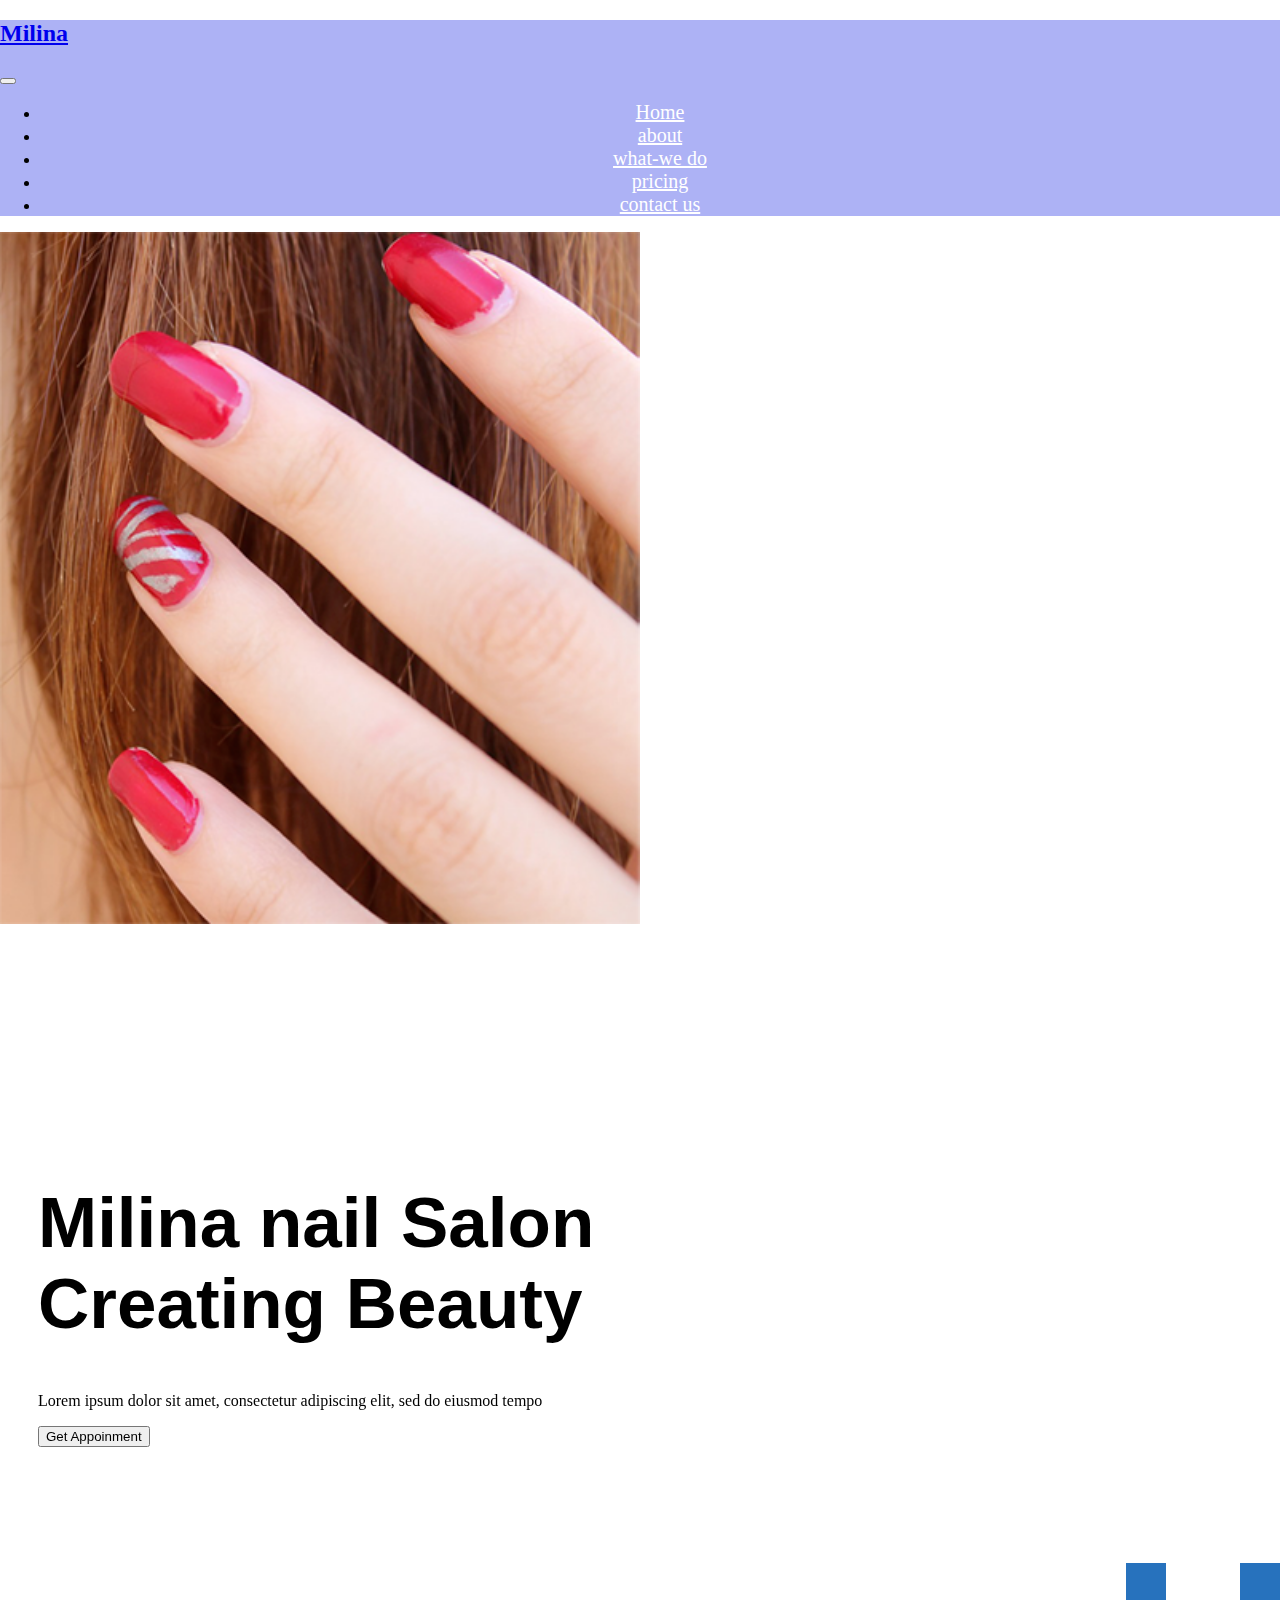
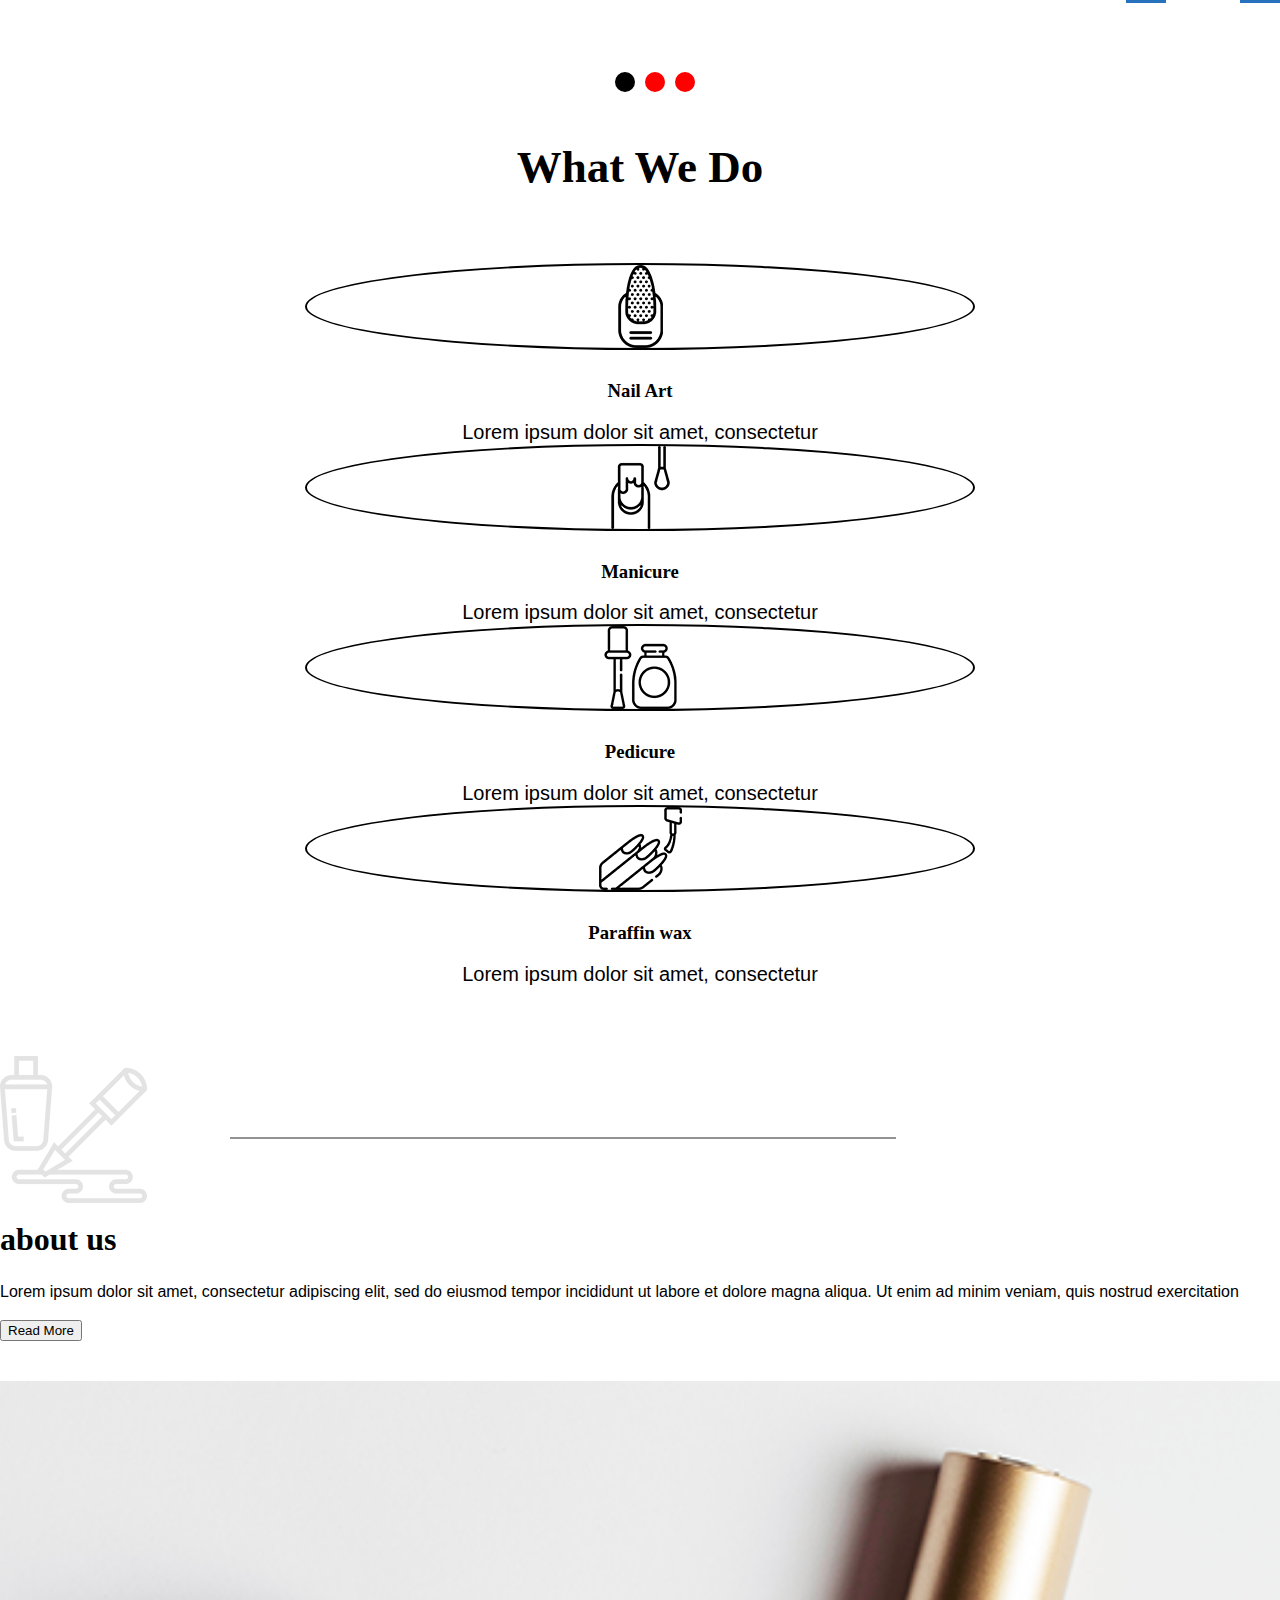
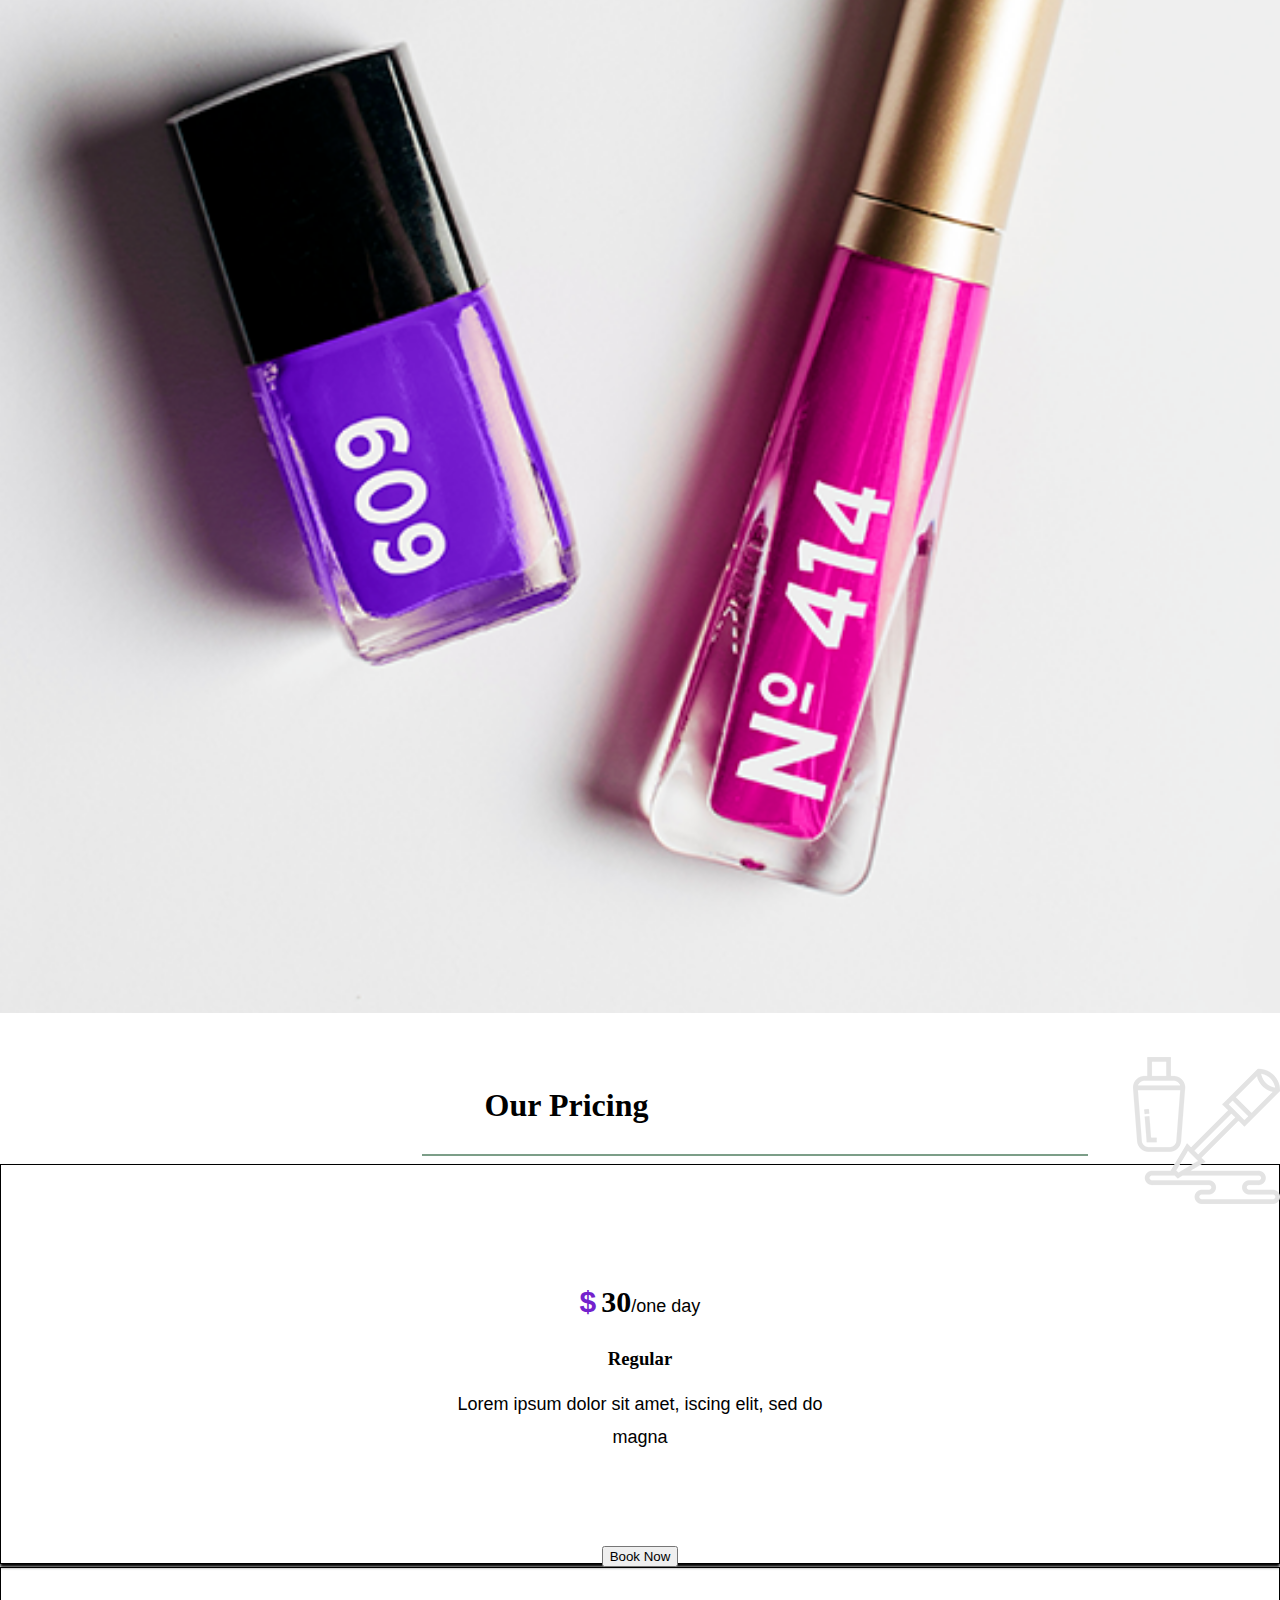
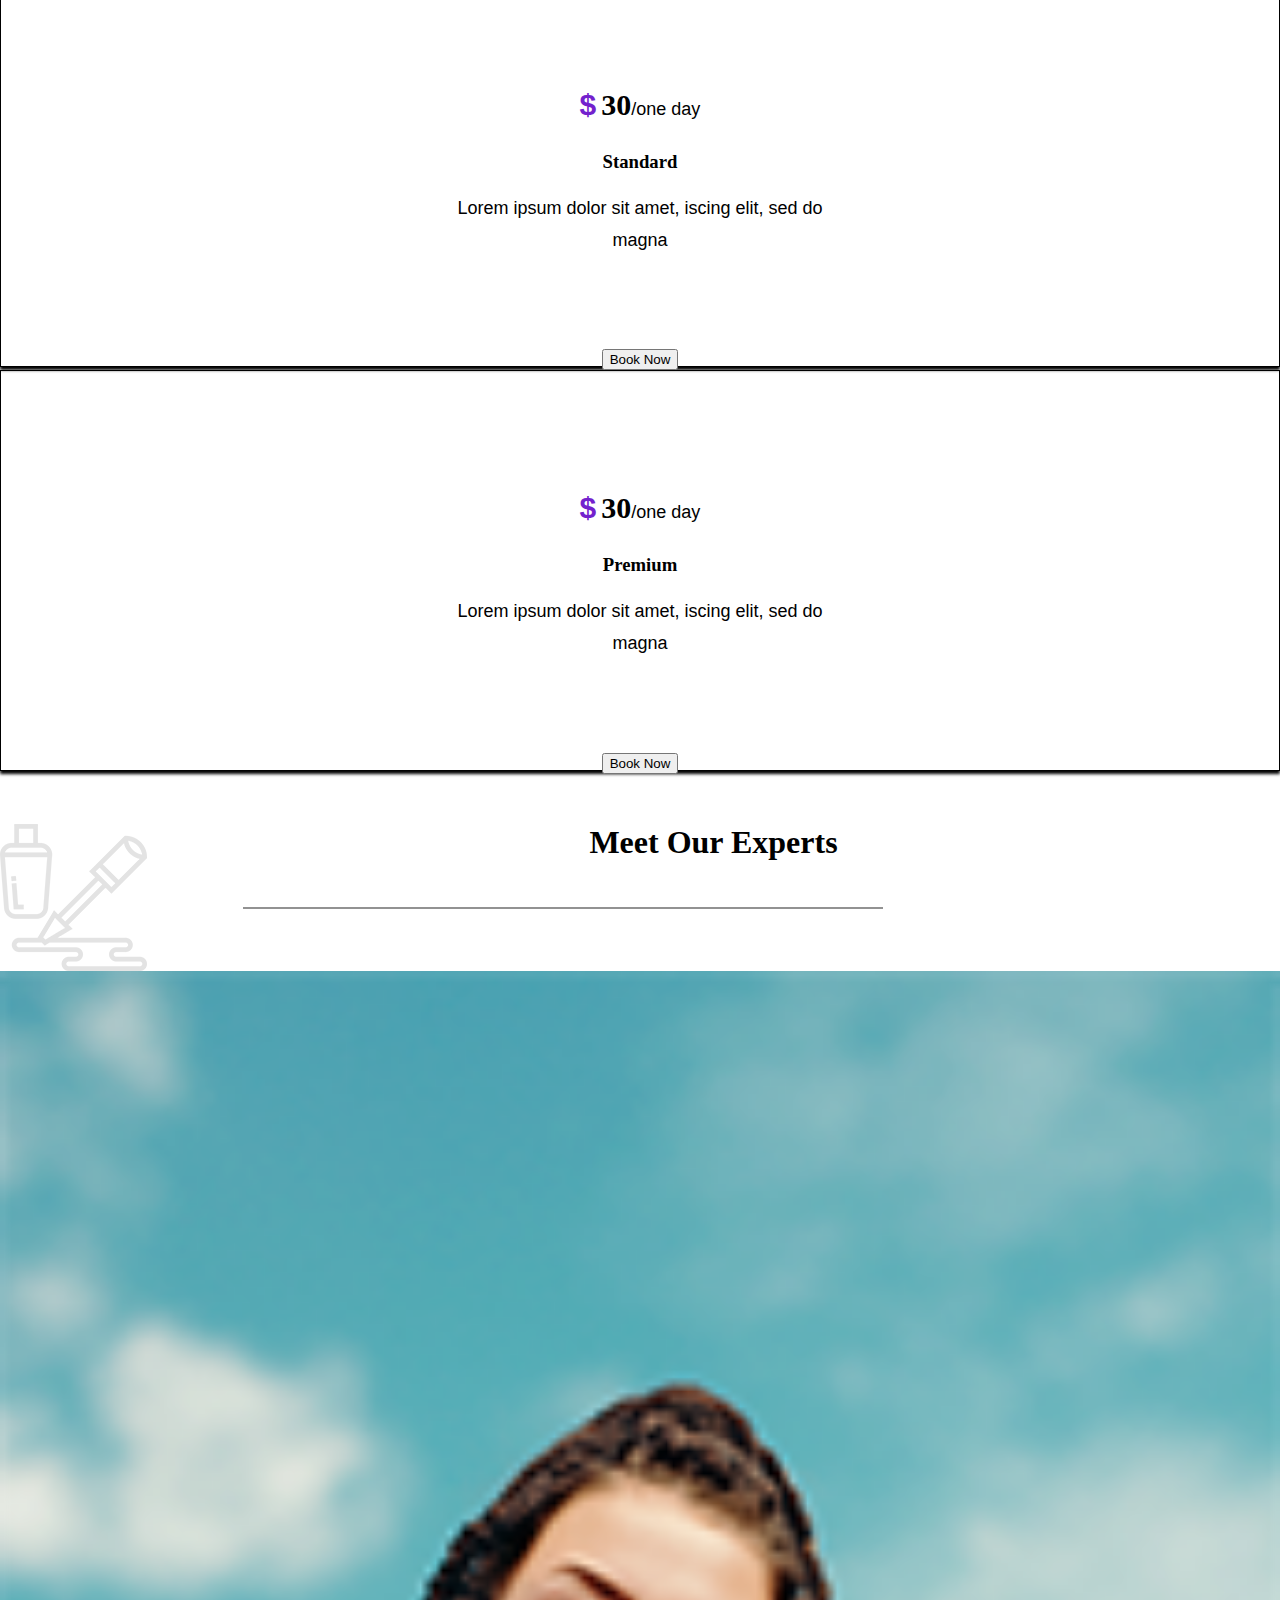
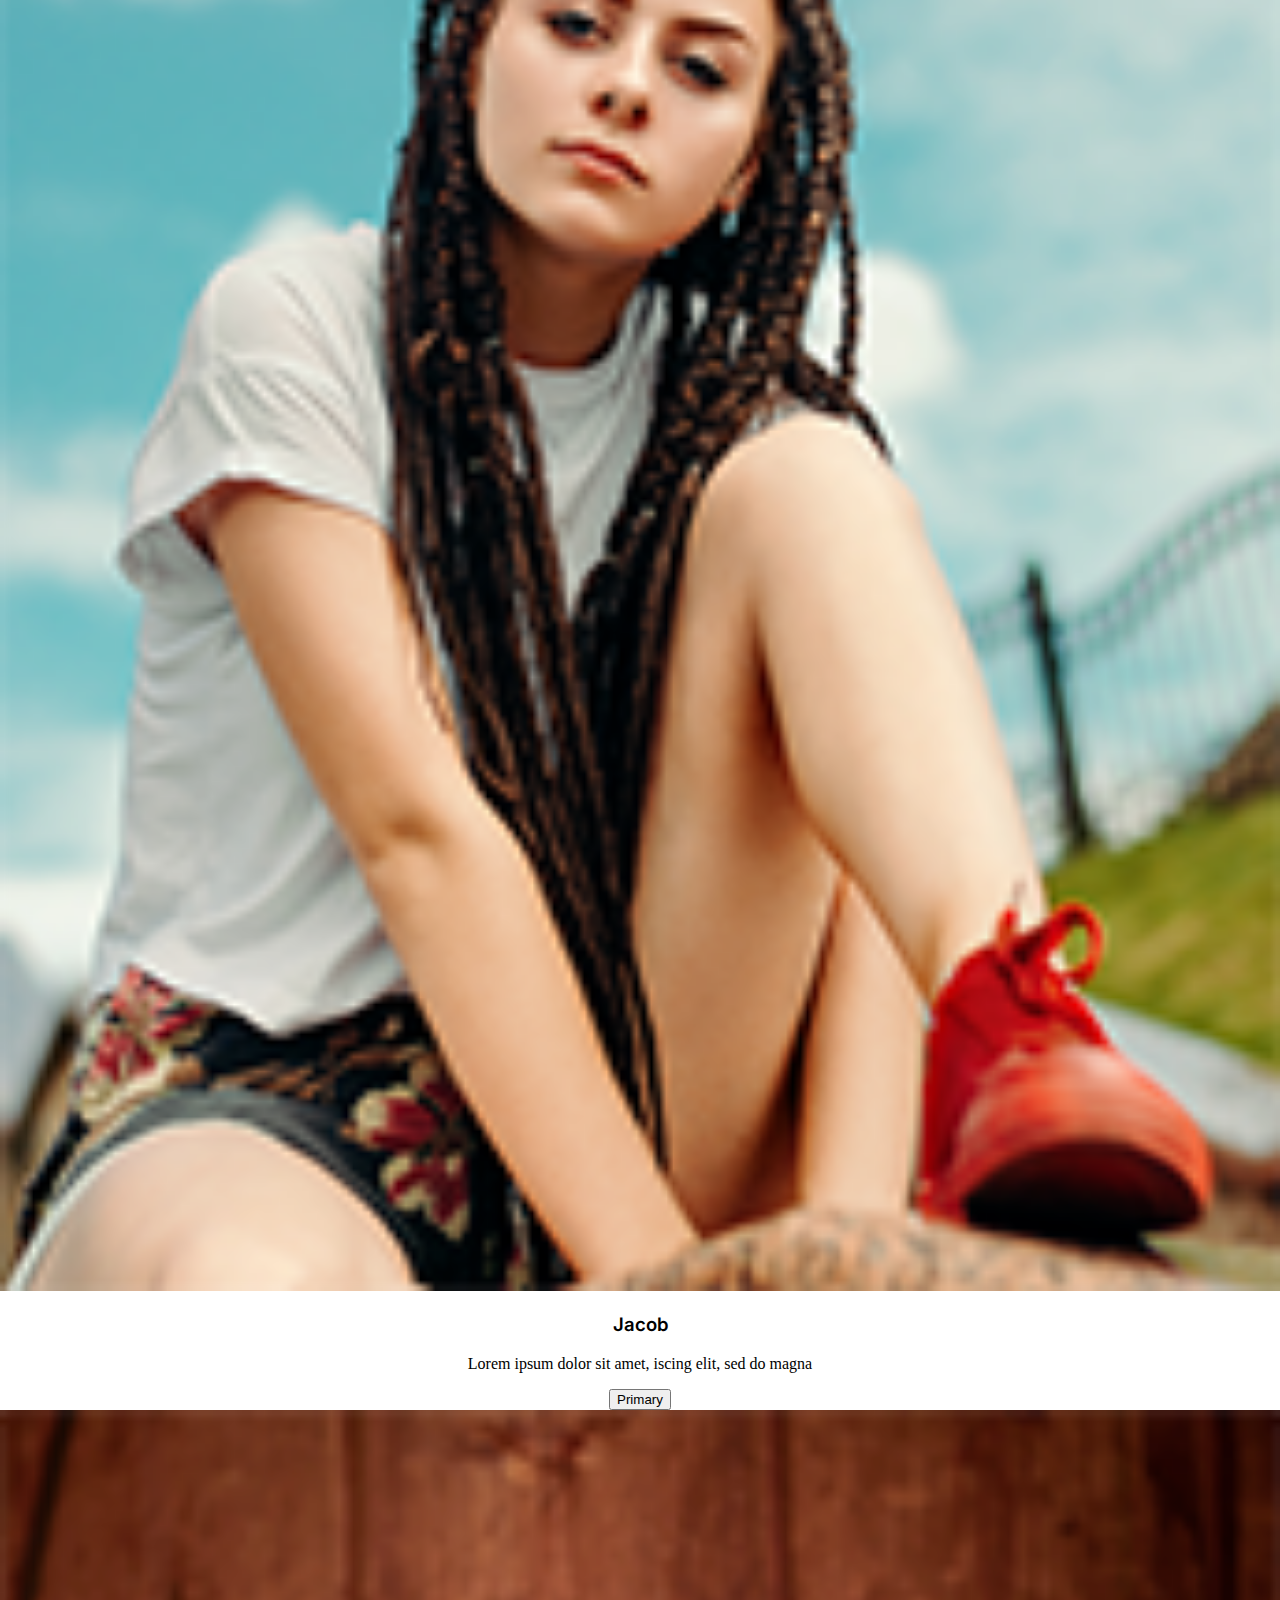
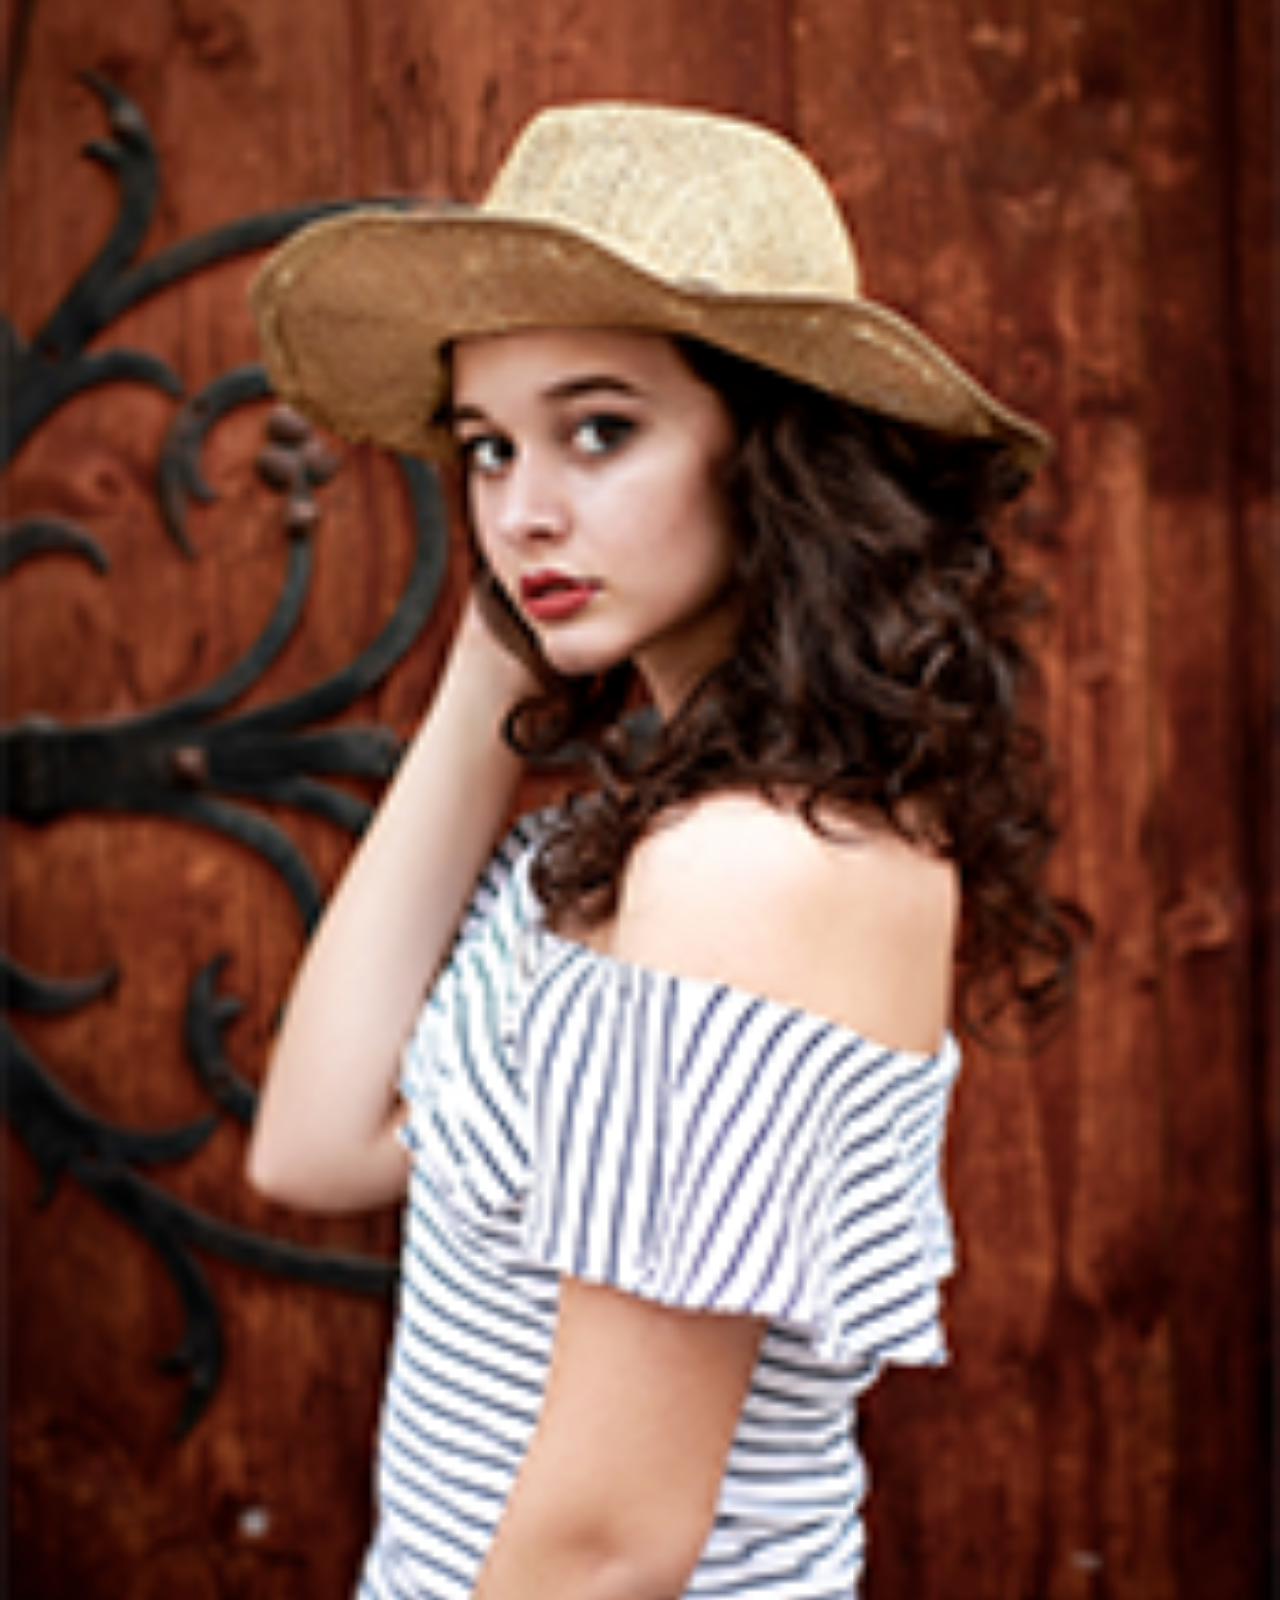
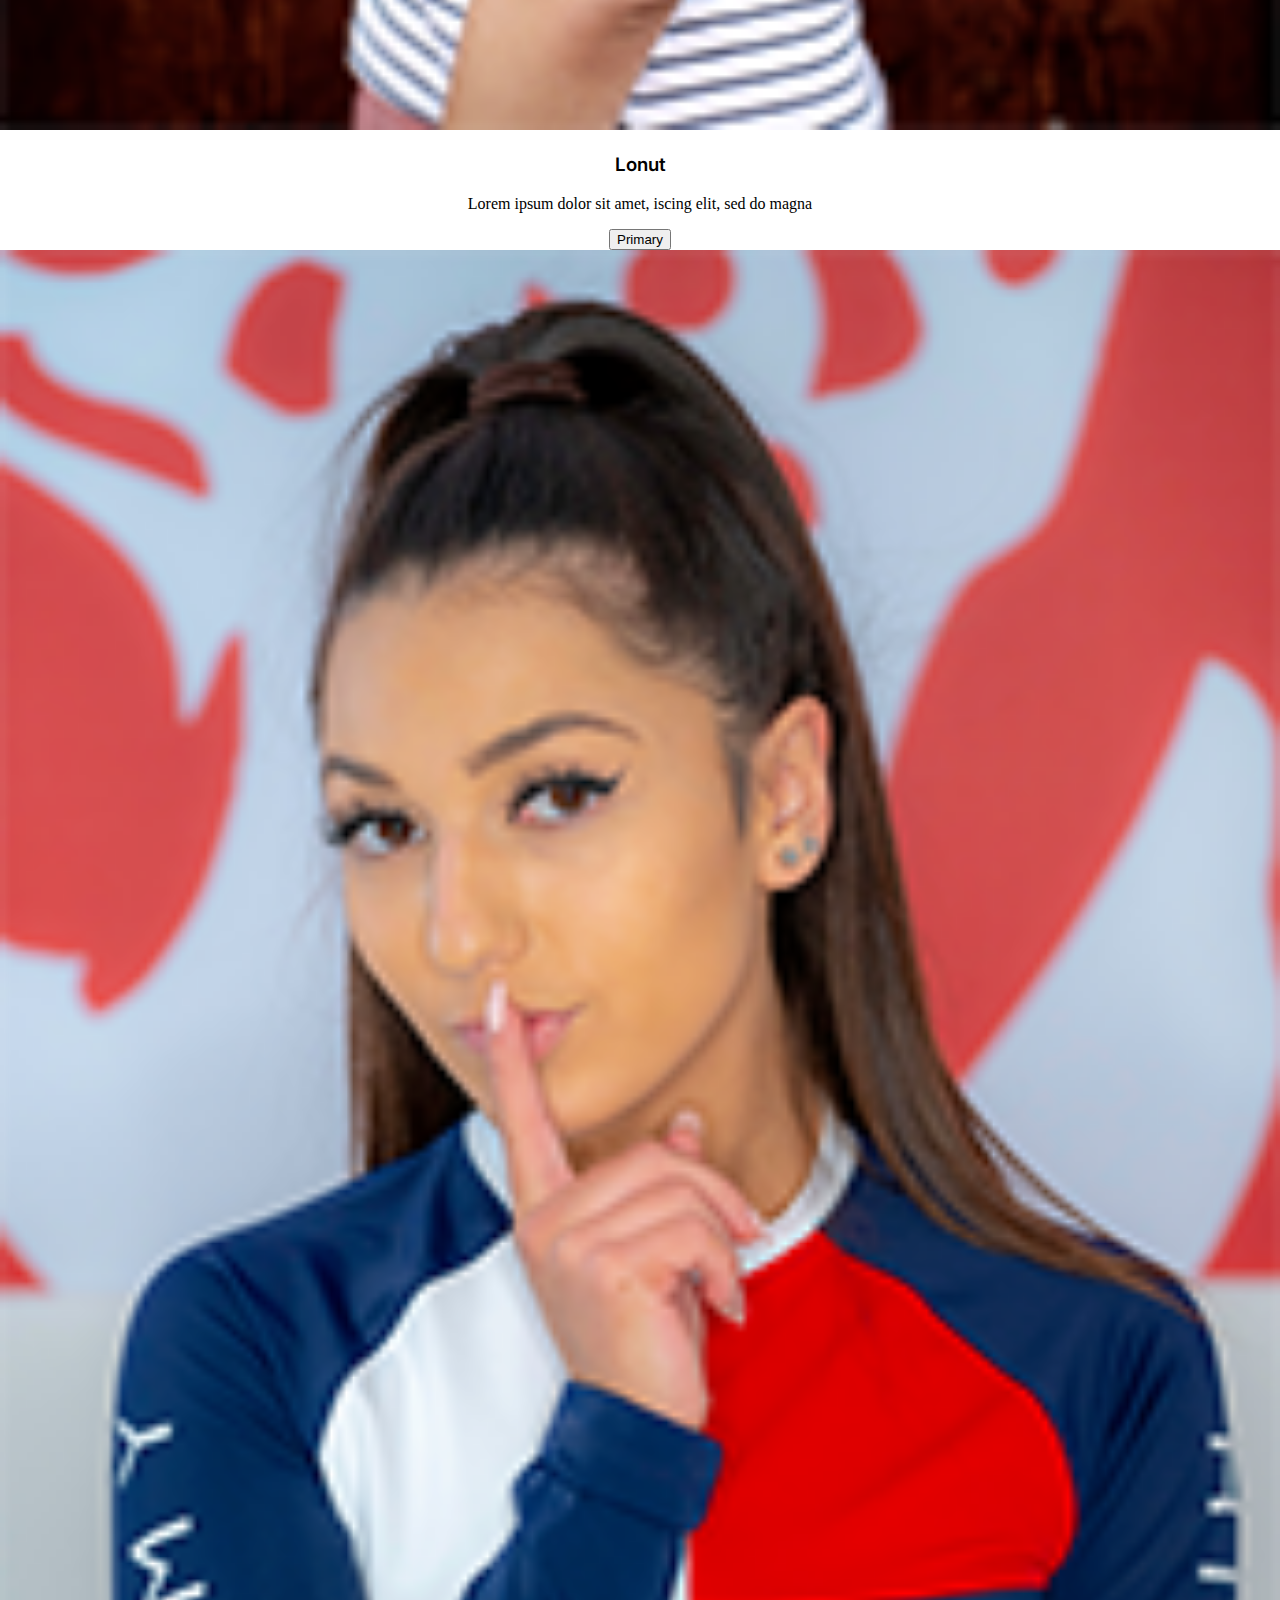
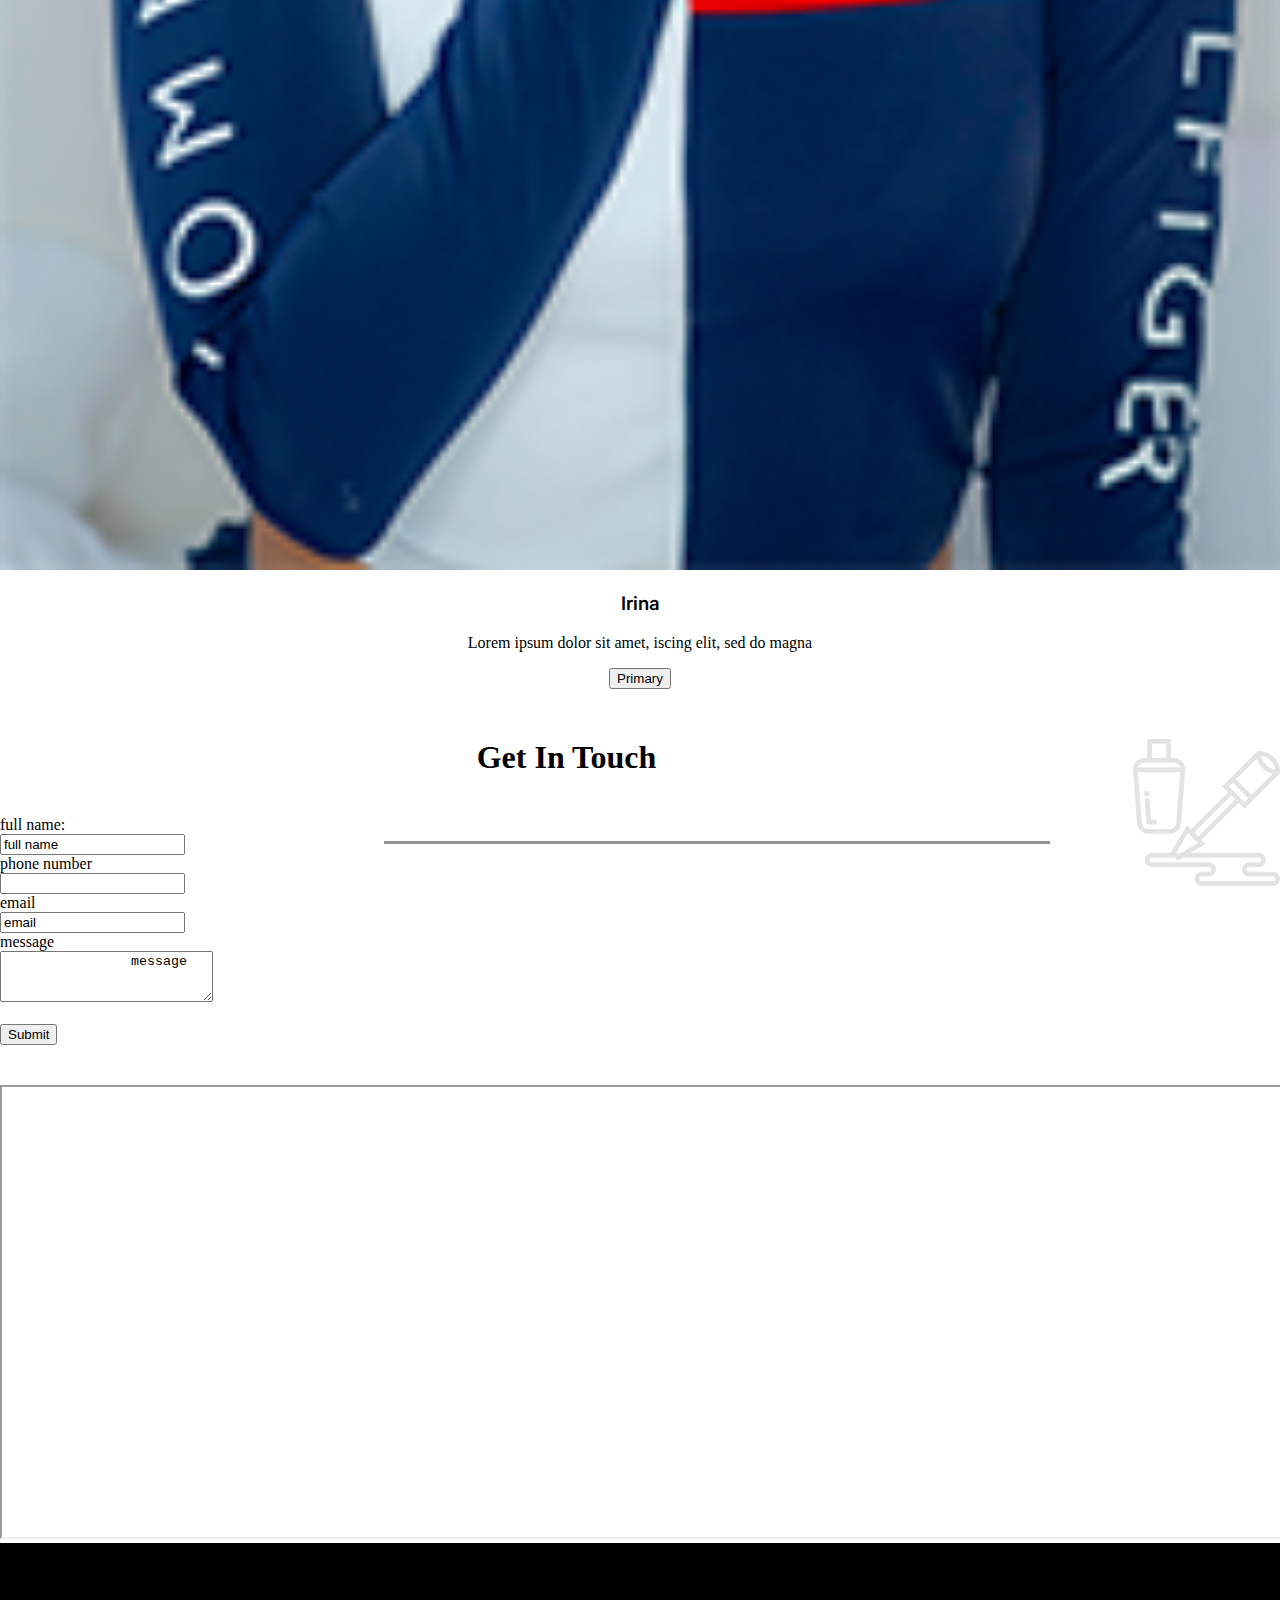
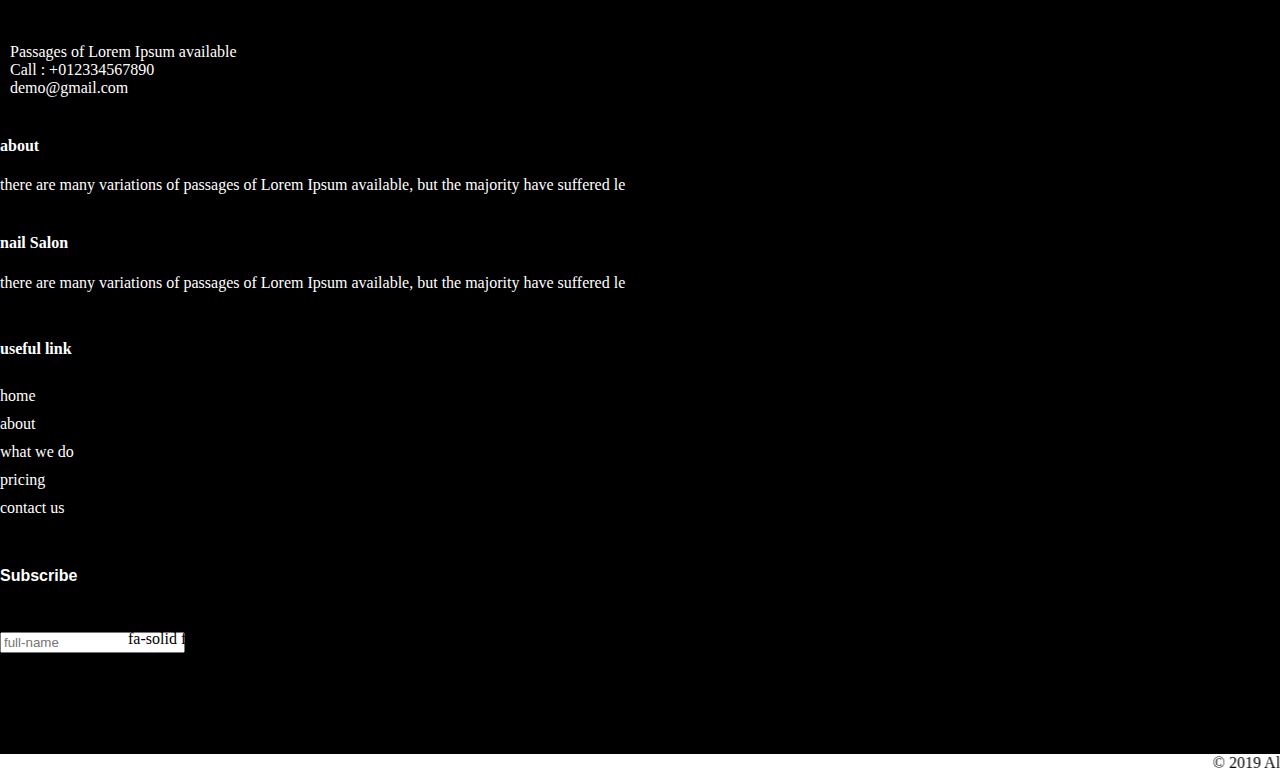
<file: index.html>
<!DOCTYPE html>
<html lang="en" dir="ltr">

   <head>

             <!-- meta tag -->
    <meta charset="utf-8">
    <meta name="viewport" content="width=device-width,initial-scale=1">

            <!-- style.css -->
       <link rel="stylesheet" href="css/style.css">
       <!-- favicon -->

       <link rel="stylesheet" href="favicon_io (3)\favicon.ico">

          <!-- font-awesome icon -->
       <link rel="stylesheet" href="https://cdnjs.cloudflare.com/ajax/libs/font-awesome/6.1.2/css/all.min.css" integrity="sha512-1sCRPdkRXhBV2PBLUdRb4tMg1w2YPf37qatUFeS7zlBy7jJI8Lf4VHwWfZZfpXtYSLy85pkm9GaYVYMfw5BC1A==" crossorigin="anonymous" referrerpolicy="no-referrer" />

          <!-- owl.carousel -->
     <link rel="stylesheet" href="css\owl.carousel.min.css">

          <!-- bootstrap@5.1.3 -->
      <link href="https://cdn.jsdelivr.net/npm/bootstrap@5.1.3/dist/css/bootstrap.min.css" rel="stylesheet" integrity="sha384-1BmE4kWBq78iYhFldvKuhfTAU6auU8tT94WrHftjDbrCEXSU1oBoqyl2QvZ6jIW3" crossorigin="anonymous">

                      <!-- font-family: 'Fascinate', cursive;
                          font-family: 'IBM Plex Sans', sans-serif;
                          font-family: 'Inter', sans-serif;
                          font-family: 'Montserrat', sans-serif;
                          font-family: 'Noto Serif', serif;
                          font-family: 'Roboto', sans-serif;
                          font-family: 'Sacramento', cursive; -->

        <link href="https://fonts.googleapis.com/css2?family=Fascinate&family=IBM+Plex+Sans:ital,wght@0,100;0,200;0,300;0,400;0,500;0,600;0,700;1,100;1,200;1,300;1,400;1,500;1,600;1,700&family=Inter:wght@300;400;500;700&family=Montserrat:ital,wght@0,100;0,200;0,300;0,400;0,500;0,600;1,100;1,200;1,300;1,400;1,500;1,600&family=Noto+Serif:ital,wght@0,400;0,700;1,400;1,700&family=Roboto:ital,wght@0,100;0,300;0,400;0,500;0,700;0,900;1,100;1,300;1,400;1,500;1,900&family=Sacramento&display=swap" rel="stylesheet">

    <title>milina</title>
  </head>
  <body>

        <!-- header -->
  <header>
    <div class="container">
      <div class="row">
        <nav class="navbar navbar-expand-lg navbar-light bga">
      <div class="container-fluid">
        <a class="navbar-brand" href="#"> <h2>Milina</h2> </a>
        <button class="navbar-toggler" type="button" data-bs-toggle="collapse" data-bs-target="#navbarSupportedContent" aria-controls="navbarSupportedContent" aria-expanded="true" aria-label="Toggle navigation">
          <span class="navbar-toggler-icon"></span>
        </button>
        <div class="collapse navbar-collapse" id="navbarSupportedContent">
          <ul class="navbar-nav me-auto mb-2 mb-lg-0">
            <li class="nav-item">
              <a class="nav-link active" aria-current="page" href="#Home">Home</a>
            </li>
            <li class="nav-item">
              <a class="nav-link" href="#about">about</a>
            </li>
            <li class="nav-item">
              <a class="nav-link" href="#what-we">what-we do</a>
            </li>
            <li class="nav-item">
              <a class="nav-link" href="#pricing">pricing</a>
            </li>
            <li class="nav-item">
              <a class="nav-link" href="#contact">contact us</a>
            </li>
          </ul>
          <form class="d-flex">
            <span>
              <i class="fa-brands fa-facebook"></i>
              <i class="fa-brands fa-twitter"></i>
              <i class="fa-brands fa-linkedin"></i>
              <i class="fa-brands fa-instagram-square"></i>
            </span>
          </form>
        </div>
      </div>
    </nav>
      </div>
    </div>
  </header>


        <!-- banner-content -->

    <section class="banner-section" id="Home">
        <div class="container">
          <div class="row">
            <div id="id" class="owl-carousel owl-theme">
                <div class="item">
                <div class="item-content">
                  <div class="banner-img">
                    <img src="images\banner.png">
                  </div>
                  <div class="banner-text">
                    <h1>Milina nail Salon Creating Beauty</h1>
                    <p>Lorem ipsum dolor sit amet, consectetur adipiscing elit, sed do eiusmod tempo</p>

                    <button type="button" class="btn btn-secondary btn-lg">Get Appoinment</button>
                </div>
                  </div>
              </div>
                <div class="item">
                  <div class="item-content">
                    <div class="banner-img">
                      <img src="images\banner.png" alt="">
                    </div>
                    <div class="banner-text">
                      <h1>Milina nail Salon<br> Creating Beauty</h1>
                      <p>Lorem ipsum dolor sit amet, consectetur adipiscing elit, sed do eiusmod tempo</p>
                      <div class="btn">
                        <button type="button" class="btn btn-secondary btn-lg">Get Appoinment</button>
                      </div>
                    </div>
                  </div>
               </div>

               <div class="item">
                 <div class="item-content">
                   <div class="banner-img">
                     <img src="images\banner.png" alt="">
                   </div>
                   <div class="banner-text">
                     <h1>Milina nail Salon Creating Beauty</h1>
                     <p>Lorem ipsum dolor sit amet, consectetur adipiscing elit, sed do eiusmod tempo</p>
                     <div class="btn">
                       <button type="button" class="btn btn-secondary btn-lg">Get Appoinment</button>
                     </div>
                   </div>
                 </div>
              </div>

            </div>
          </div>
        </div>
    </section>


              <!-- main-section -->
    <section class="main-section" id="what-we">
      <div class="container">
        <div class="row">
          <div class="col-12">
            <h1 class="main-header"> <strong>What We Do </strong> </h1>
          </div>
          <div class="col-xs-12 col-sm-6 col-md-6 col-lg-3 col-xl-3 col-xxl-3">
              <div class="colmun">
                <img src="images\manicure.png" alt="">
              </div>
              <div class="main-text">
                <h3> <strong>Nail Art</strong> </h3>
                <p class="main-para">Lorem ipsum dolor sit amet, consectetur </p>
              </div>
          </div>
          <div class="col-xs-12 col-sm-6 col-md-6 col-lg-3 col-xl-3 col-xxl-3">
            <div class="colmun">
              <img src="images\beauty.png" alt="">
            </div>
            <div class="main-text">
              <h3> <strong>Manicure</strong> </h3>
              <p class="main-para">Lorem ipsum dolor sit amet, consectetur </p>
            </div>
          </div>
          <div class="col-xs-12 col-sm-6 col-md-6 col-lg-3 col-xl-3 col-xxl-3">
            <div class="colmun">
              <img src="images\nail-polish (1).png" alt="">
            </div>
            <div class="main-text">
              <h3> <strong>Pedicure</strong> </h3>
              <p class="main-para">Lorem ipsum dolor sit amet, consectetur </p>
            </div>
          </div>
          <div class="col-xs-12 col-sm-6 col-md-6 col-lg-3 col-xl-3 col-xxl-3">
            <div class="colmun">
              <img src="images\nail-polish.png" alt="">
            </div>
            <div class="main-text">
              <h3> <strong>Paraffin wax</strong> </h3>
              <p class="main-para">Lorem ipsum dolor sit amet, consectetur </p>
            </div>
          </div>
            <div class="col-12">
                <div class="main-img">
                  <img class="nail-polish" src="images\nail-polish (2) copy 3.png">
                </div>
            </div>
          </div>
        </div>
    </section>


    <section class="about-section" id="about">
      <div class="container">
        <div class="row">
            <div class="col-xs-12 col-sm-12 col-md-12 col-lg-6 col-xl-6 col-xxl-6">
                <div class="about-text">
                  <h1>about us</h1>
                  <p>Lorem ipsum dolor sit amet, consectetur adipiscing elit, sed do eiusmod tempor incididunt ut labore et dolore magna aliqua. Ut enim ad minim veniam, quis nostrud exercitation</p>
                  <button type="button" class="btn btn-secondary">Read More</button>
                </div>
            </div>
            <div class="col-xs-12 col-sm-12 col-md-12 col-lg-6 col-xl-6 col-xxl-6">
              <div class="about-img">
                <img  src="images\Layer 3.png" alt="">
              </div>
            </div>
            <div class="col-12">
              <div class="about-futaj">
                <img src="images\nail-polish (2) copy 3.png" alt="">
              </div>
            </div>
        </div>
      </div>
    </section>

    <section class="our-section" id="pricing">
      <div class="container">
        <div class="row">
          <div class="col-12">
            <div class="our-heading">
              <h1> <strong>Our Pricing</strong> </h1>
            </div>
          </div>
          <div class="col-xs-12 col-sm-12 col-md-4 col-lg-4 col-xl-4 col-xxl-4">
              <div class="our-colmun">
                <div class="purchaes">
                  <p> <span class=dolar>$</span> <span class="doler-rs">30</span>/one day</p>
                </div>
                <h3>Regular</h3>
                <p>Lorem ipsum dolor sit amet, iscing elit, sed do magna</p>
              </div>
              <div class="our-buttam">
                    <button type="button" class="btn btn-dark btn-lg">Book Now</button>
              </div>
          </div>
          <div class="col-xs-12 col-sm-12 col-md-4 col-lg-4 col-xl-4 col-xxl-4">
            <div class="our-colmun">
              <div class="purchaes">
                <p> <span class=dolar>$</span> <span class="doler-rs">30</span>/one day</p>
              </div>
                <h3>Standard</h3>
                <p>Lorem ipsum dolor sit amet, iscing elit, sed do magna</p>
            </div>
            <div class="our-buttam">
              <button type="button" class="btn btn-dark btn-lg">Book Now</button>

            </div>
          </div>
          <div class="col-xs-12 col-sm-12 col-md-4 col-lg-4 col-xl-4 col-xxl-4">
            <div class="our-colmun">
                <div class="purchaes">
                  <p> <span class=dolar>$</span> <span class="doler-rs">30</span>/one day</p>
                </div>
                <h3>Premium</h3>
                <p>Lorem ipsum dolor sit amet, iscing elit, sed do magna</p>
            </div>
            <div class="our-buttam">
                  <button type="button" class="btn btn-dark btn-lg">Book Now</button>
            </div>
          </div>
          <div class="col-12">
            <div class="our-img">
              <img src="images\nail-polish (2) copy 3.png" alt="">
            </div>
          </div>
        </div>
      </div>
    </section>

        <!-- Meet-Our-section -->

    <section class="Meet-Our-section" id="contact">
      <div class="container">
        <div class="row">
          <div class="col-12">
            <div class="Meet-Our-heading">
              <h1> <strong>Meet Our Experts</strong> </h1>
            </div>
          </div>
          <div class="col-xs-12 col-sm-12 col-md-4 col-lg-4 col-xl-4 col-xxl-4">
              <div class="meet-our-colmun">
                <div class="meet-img">
                  <img src="images\irina-iriser-T9_NHo5d0pc-unsplash.png">
                </div>
                <div class="meet-text">
                  <h3>Jacob</h3>
                  <p>Lorem ipsum dolor sit amet, iscing elit, sed do magna</p>
                  <button type="button" class="btn btn-primary">Primary</button>
                </div>
              </div>
          </div>
          <div class="col-xs-12 col-sm-12 col-md-4 col-lg-4 col-xl-4 col-xxl-4">
              <div class="meet-our-colmun">
                <div class="meet-img">
                  <img src="images\ionut-comanici-RDcEWH5hSDE-unsplash.png" alt="">
                </div>
                <div class="meet-text">
                  <h3>Lonut</h3>
                  <p>Lorem ipsum dolor sit amet, iscing elit, sed do magna</p>
                  <button type="button" class="btn btn-primary">Primary</button>
                </div>
              </div>
          </div>
          <div class="col-xs-12 col-sm-12 col-md-4 col-lg-4 col-xl-4 col-xxl-4">
              <div class="meet-our-colmun">
                <div class="meet-img">
                  <img src="images\jacob-postuma-EmBKr3uilBo-unsplash.png" alt="">
                </div>
                <div class="meet-text">
                  <h3>Irina</h3>
                  <p>Lorem ipsum dolor sit amet, iscing elit, sed do magna</p>
                  <button type="button" class="btn btn-primary">Primary</button>
                </div>
              </div>
          </div>
          <div class="col-12">
            <div class="meet-nail-polish">
              <img src="images\nail-polish (2) copy 3.png" alt="">
            </div>
          </div>
        </div>
      </div>
    </section>

    <section class="Get-Touch-section">
      <div class="container">
        <div class="row">
          <div class="col-12">
            <div class="get-touch-heading">
              <h1>Get In Touch</h1>
            </div>
          </div>
          <div class="Get-Touch-form">
            <form action="/action_page.php">
              <label for="fname">full name:</label><br>
              <input type="text" id="fname" name="fname" value="full name"><br>
              <label for="fname">phone number</label><br>
              <input type="number" id="fname" name="fname" value="phone number"><br>
              <label for="fname">email</label><br>
              <input type="email" id="fname" name="fname" value="email"><br>
              <label for="fname">message</label><br>
              <textarea name="message" rows="3" cols="24">
                message
              </textarea>
              <br>
              <br>

              <input type="submit" value="Submit">
            </form>

          </div>
        </div>
      </div>
    </section>

    <div style="width:100%;">
      <iframe style="width:100%;" src="https://www.google.com/maps/embed?pb=!1m18!1m12!1m3!1d3684.096866257931!2d88.42506506533077!3d22.57548013855345!2m3!1f0!2f0!3f0!3m2!1i1024!2i768!4f13.1!3m3!1m2!1s0x3a02759bf1d26a53%3A0x7fd0dd68af05b87f!2sWipro%20Bus%20Stop!5e0!3m2!1sen!2sin!4v1659189187306!5m2!1sen!2sin" width="600" height="450" style="border:0;" allowfullscreen="" loading="lazy" referrerpolicy="no-referrer-when-downgrade"></iframe>

    </div>


<footer class="footer">
  <div class="container">
    <div class="row">
      <div class="col-xs-4 col-sm-4 col-md-4 col-lg-4 col-xl-4 col-xxl-4">
        <a class="footer-contact" href="https://goo.gl/maps/kpQqnFSRXJuwuRMm6"> <span class="span-fa"><i class="fa-solid fa-location-dot"> </i></span>Passages of Lorem Ipsum available</a>
      </div>
      <div class="col-xs-4 col-sm-4 col-md-4 col-lg-4 col-xl-4 col-xxl-4">
        <a class="footer-contact" href="#"> <span class="span-fa"><i class="fa-solid fa-phone"></i></span>Call : +012334567890</a>
      </div>
      <div class="col-xs-4 col-sm-4 col-md-4 col-lg-4 col-xl-4 col-xxl-4">
        <a class="footer-contact" href="#"> <span class="span-fa"><i class="fa-solid fa-envelope"></i></span> demo@gmail.com</a>
      </div>
      <div class="col-xs-12 col-sm-12 col-md-6 col-lg-3 col-lg-3 col-xxl-3">
        <div class="footer-about">
          <h4>about </h4>
          <p>there are many variations of passages of Lorem Ipsum available, but the majority have suffered le</p>

        </div>
      </div>

        <div class="col-xs-12 col-sm-12 col-md-6 col-lg-3 col-lg-3 col-xxl-3">
          <div class="footre-nail-salon">
            <h4> nail Salon </h4>
            <p>there are many variations of passages of Lorem Ipsum available, but the majority have suffered le</p>

          </div>
        </div>
          <div class="col-xs-12 col-sm-12 col-md-6 col-lg-3 col-lg-3 col-xxl-3">
            <div class="usefull-link">
              <h4>useful link</h4>
              <ul class="menu-list">
                <li> <a href="#">home</a> </li>
                <li> <a href="#">about</a> </li>
                <li> <a href="#">what we do</a> </li>
                <li> <a href="#">pricing</a> </li>
                <li> <a href="#">contact us</a> </li>
              </ul>
            </div>
          </div>
          <div class="col-xs-12 col-sm-12 col-md-6 col-lg-3 col-lg-3 col-xxl-3">
            <div class="youtube">
              <h4>Subscribe</h4> <br>
              <div class="search">
                <input type="text" id="fname" name="fname" value="" placeholder="full-name">
                <span class="right-long"><i class="fa-solid fa-right-long"></i></span>
              </div>
            </div>
          </div>
      </div>
    </div>
  </div>


</footer>


<div class="coppyright">
  <marquee>
© 2019 All Rights Reserved. Design by Free Html Templates </marquee>
</div>

                            <!--bootstrap  script-->
                <script src="https://cdn.jsdelivr.net/npm/bootstrap@5.1.3/dist/js/bootstrap.bundle.min.js" integrity="sha384-ka7Sk0Gln4gmtz2MlQnikT1wXgYsOg+OMhuP+IlRH9sENBO0LRn5q+8nbTov4+1p" crossorigin="anonymous"></script>
                <script src="https://cdn.jsdelivr.net/npm/@popperjs/core@2.10.2/dist/umd/popper.min.js" integrity="sha384-7+zCNj/IqJ95wo16oMtfsKbZ9ccEh31eOz1HGyDuCQ6wgnyJNSYdrPa03rtR1zdB" crossorigin="anonymous"></script>
                <script src="https://cdn.jsdelivr.net/npm/bootstrap@5.1.3/dist/js/bootstrap.min.js" integrity="sha384-QJHtvGhmr9XOIpI6YVutG+2QOK9T+ZnN4kzFN1RtK3zEFEIsxhlmWl5/YESvpZ13" crossorigin="anonymous"></script>


                <script src="https://ajax.googleapis.com/ajax/libs/jquery/3.6.0/jquery.min.js"></script>
                <script type="text/javascript" src="JS/owl.carousel.min.js">

                </script>
                <script type="text/javascript">
                $('#id').owlCarousel({
                        loop:true,
                        margin:10,
                        nav:true,
                        autoplay:false,
                        autoplayTimeout:3000,
                        autoplayHoverPause:true,
                        navText:["<i class='fa-solid fa-arrow-left'></i>","<i class='fa-solid fa-arrow-right'></i>"],
                        responsive:{
                            0:{
                                items:1
                            },
                            600:{
                                items:1
                            },
                            1000:{
                                items:1
                            }
                        }
                      })
                </script>
  </body>
</html>
</file>
<file: css/style.css>
body{
  padding: 0;
  margin: 0;
  box-sizing: border-box;
}


        /* nav bar */

        .navbar .container-fluid .navbar-brand .logo{
          width: 20%;
        }
        .bga{
          background-color: #adb2f5;
        }

        .nav-item .nav-link{
          font-size: 20px;
          color: #ffffff;
        }
   /* header */


#navbarSupportedContent{
  text-align: center;
}

    /* banner-section */



.banner-section{
  margin-top: 10px;
}



#id .owl-dots{
  width: 100%;
  position: relative;
  text-align: center;
  padding: 15px;
}
#id .owl-dots .owl-dot{
    background-color: red;
    width: 20px;
    height: 20px;
    border-radius: 50%;
    margin: 0 5px;
}

#id .owl-dots .owl-dot.active{
    background-color: black;
}
/* banner-conent-start */
#id .item .item-content{
  width: 100%;
  position: relative;
  display: flex;
  flex-wrap: wrap;
}
#id .item .item-content .banner-img{
  width: 50%
}
#id .item .item-content .banner-text{
  width: 50%;
  padding: 210px 38px;
}

#id .item .item-content .banner-text .btn a{
  text-decoration: none;
  background: #000000;
  color: #ffffff;
  padding: 1px 2px;
  font-family: serif;
}

#id .item .item-content .banner-text h1{
    font-size: 71px;
    font-weight: bold;
    font-family: sans-serif;
}

/* slider-arrow-start */
 #id .owl-nav{
  position: absolute;
  width: 100%;
  top: 90%;
  left:0;
}
#id .owl-nav button{
  position: absolute;
  width: 40px;
  height: 40px;
  background-color: #2772bd;
  font-size: 30px;
}
#id .owl-nav .owl-prev{
  left:93%;
}
#id .owl-nav .owl-next{
  right:0;
}

    /* main-section */
.main-section{
  text-align: center;
  margin-top: 30px;
}

.main-header{
  font-size: 45px;
  font-family: serif;
  padding-bottom: 40px;
}

.colmun{
    border: 2px solid;
    border-radius: 100%;
    width: 52%;
    align-items: center;
    height: 58%;
    margin: 0 auto;
    justify-content: center;
    display: flex;
}

.colmun img{
    transition: 0.5s;
}

.colmun:hover img{
    transition: 0.5s;
    transform: rotate(360deg);
}

.main-text{
  margin-top: 30px;
}

.main-text .main-para{
    width: 84%;
    margin: 0 auto;
    font-size: 20px;
    font-family: "fangsong",sans-serif;
}

.main-img{
  margin-top: 70px;
  position: relative;
}

.main-img::after{
    content: "";
    position: absolute;
    width: 52%;
    height: 2px;
    top: 81px;
    left: 18%;
    background: #929292;
}

.main-img img{
  width: auto;
  float: left;
}

.nail-polish::before{
  content: "";
  position: absolute;
  top: 66px;
  left: 55%;
  width: 102px;
  height: 2px;
  background: #022020;
}


        /* about-section */



.about-section{
  margin-top: 50px;
}

.about-text{
  padding-top: 220px;
  padding-bottom: 40px;
}

.about-text p{
  line-height: 1.2;
  font-family: sans-serif;
  font-size: 18px;
}

.about-img{
  position: relative;
  overflow: hidden;
}
.about-img img{
  transition: 0.5s;
  width: 100%;
}

.about-img:hover img{
  transition: 0.5s;
  transform: scale(1.1);
}


.about-futaj{
 margin-top: 40px;
 margin-bottom: 40px;
 position: relative;
}

.about-futaj::after{
    content: "";
    position: absolute;
    width: 52%;
    height: 2px;
    top: 97px;
    left: 33%;
    background: #114e278c;
}

.about-futaj img{
  float: right;
}





#id .owl-nav .owl-prev{
  left:88%;
}

.main-text .main-para{
  width: 100%;
}

.about-text {
  padding-top: 144px;
}

.about-text p {
    line-height: 1.5;
    font-family: sans-serif;
    font-size: 16px;
}

        /* our-section */

.our-section{
  margin-top: 70px;
  text-align: center;
}

.our-heading{
  margin-bottom: 40px;
}

.our-heading h1{
  text-align: center;
  padding: 0;
  font-family: serif;
  font-weight: normal;
}

.purchaes p{
  font-family: sans-serif;
}

.purchaes p .dolar{
  color: #7321cd;
  font-size: 30px;
  font-weight: bold;
}

.purchaes p .doler-rs{
  font-family: serif;
  font-size: 30px;
  font-weight: bold;
}

.our-colmun{
    text-align: center;
    box-shadow: 0px 3px 3px #000000;
    border: 1px solid #000000;
    padding: 110px 0;
}

.our-colmun P{
    width: 33%;
    /* margin-top: 0; */
    /* margin-bottom: 1rem; */
    margin: 0 auto;
    font-size: 18px;
    font-family: sans-serif;
    line-height: 1.8;
}

.our-buttam{
 margin-top: -18px;
}

.our-img{
  position: relative;
  margin-top: 50px;
}

.our-img::after{
  content: "";
  position: absolute;
  width: 50%;
  height: 2px;
  top: 83px;
  left: 19%;
  background: #929292;
}

.our-img img{
  float: left;
}

      /* Meet-Our-section */
.Meet-Our-section{
  margin-top: 20px;
  text-align: center;
}

.Meet-Our-heading{
      text-align: center;
      padding: 0;
      font-family: serif;
      font-weight: normal;
}

.meet-text h3{
  font-family: 'Inter', sans-serif;
  font-weight: 600;
}

.Meet-Our-heading{
  margin-bottom: 40px;
}

.meet-our-colmun .meet-img img{
  width: 100%;
}

.meet-nail-polish{
  position: relative;
  margin-top: 50px;
}

.meet-nail-polish::after{
  position: absolute;
  content: "";
  width: 52%;
  height: 3px;
  top: 102px;
  left: 30%;
  background: #929292;
}

.meet-nail-polish img{
  float: right;
}


        /* Get-Touch-section */
.Get-Touch-section{
  margin-top: 50px;
}
.get-touch-heading{
  text-align: center;
}

.Get-Touch-form{
  text-align: left;
  margin-top: 40px;
  margin-bottom: 40px;
}

        /* footer */

.footer{
  background-color: #000000;
  padding-top: 100px;
  padding-bottom: 100px;
}

.span-fa{
  padding-right: 10px;
  color: #ffffff;
}

.footer-contact{
  text-decoration: none;
  color: #ffffff;
}

.footer-about{
  margin-top: 40px;
}

.footer-about h4{
  color: #ffffff;
}

.footer-about p{
  width: 80%;
  color: #ffffff;
}



.footre-nail-salon{
  margin-top: 40px;
}

.footre-nail-salon h4{
  color: #ffffff;
}
.footre-nail-salon p{
  color: #ffffff;
  width: 80%;
}

.usefull-link{
  margin-top: 40px;
}

.usefull-link h4{
  color: #ffffff;
  padding-top: 8px;
  padding-bottom: 8px;
}

.usefull-link .menu-list{
  padding: 0;
  list-style: none;
}

.usefull-link .menu-list li{
  padding-bottom: 10px;
}

.usefull-link .menu-list li a{
  text-decoration: none;
  color: #ffffff;
}

.youtube{
  margin-top: 40px;
}

.youtube h4{
  color: #ffffff;
  font-family: sans-serif;
}

.youtube{

}



.right-long .fa-solid{
    color: #ffffff;
    background: #fa8c17;
    font-size: 26px;
    margin-left: -5px;
}
.search{
  position: relative;
}

.search::after{
  content: "fa-solid fa-right-long";
  position: absolute;
  top: 20%;
  left: 10%;
}

}

      /* max-width:1199px */


@media (max-width:1199px){

.colmun {
  width: 69%;
  height: 56%;
}

#id .item .item-content .banner-text{
  padding: 175px 22px;
}

#id .item .item-content .banner-text h1{
  font-size: 54px;
}

}

          /* @media (min-width: 768px)and(max-width:991px) */


@media (max-width: 991px){

.colmun{
  width: 42%;
  height: 43%;
  margin-top: 80px;
}
#id .item .item-content .banner-text{
    padding: 31px;
  }

#id .item .item-content .banner-text h1{
  font-size: 35px;
}

button.btn.btn-secondary.btn-lg {
    font-size:12pt;
}


#id .owl-nav .owl-prev{
  left:84%;
}

.about-futaj::after {
  width: 50%;
  left: 22%;
}


.our-colmun{
  padding: 35px 0;
}

.our-colmun P{
  width: 62%;
}

.meet-nail-polish::after {
  left: 19%;
}

}





    /* max-width:767px */

@media (max-width:767px){

#id .item .item-content .banner-text {
      width: 50%;
      padding: 44px 18px;
  }

#id .item .item-content .banner-text h1{
  font-size: 24px;
}

.colmun {
    width: 56%;
    height: 36%;
}

.main-text{
  margin-bottom: 60px;
}

button.btn.btn-secondary.btn-lg {
    font-size:10pt;
}

#id .owl-nav .owl-prev{
  left:83%;
}

.about-text{
  padding-top: 40px;
}

.about-text p{
  font-size: 16px;
}

}


        /* max-width:575px */
@media (max-width:575px){

  #id .item .item-content .banner-text {
      padding: 10px;
    }

    #id .item .item-content .banner-text h1{
      font-size: 18px;
    }


.colmun{
  width: 46%;
height: 57%;

    }
.main-text{
  margin-bottom: 100px;
}

.main-text .main-para{
  width: 100%;
  margin: 0;
}

.btn-lg{
  font-size: 10pt;
}

#id .owl-nav .owl-prev{
  left: 80%;
}

.our-buttam{
  margin-bottom: 20px;
}

.about-futaj::after{
  width: 44%;
  left: 16%;
}

.meet-text{
  margin-bottom: 20px;
}

.our-colmun P {
  width: 33%;
}

.main-img::after {
  left: 31%;
}

.our-colmun{
  margin-bottom: 20px;
}

}

        /* @media (max-width:360px) */

@media (max-width:360px){

.colmun{
    width: 42%;
    height: 30%;
}

#id .owl-nav .owl-prev{
  left: 76%;
}








}
</file>
